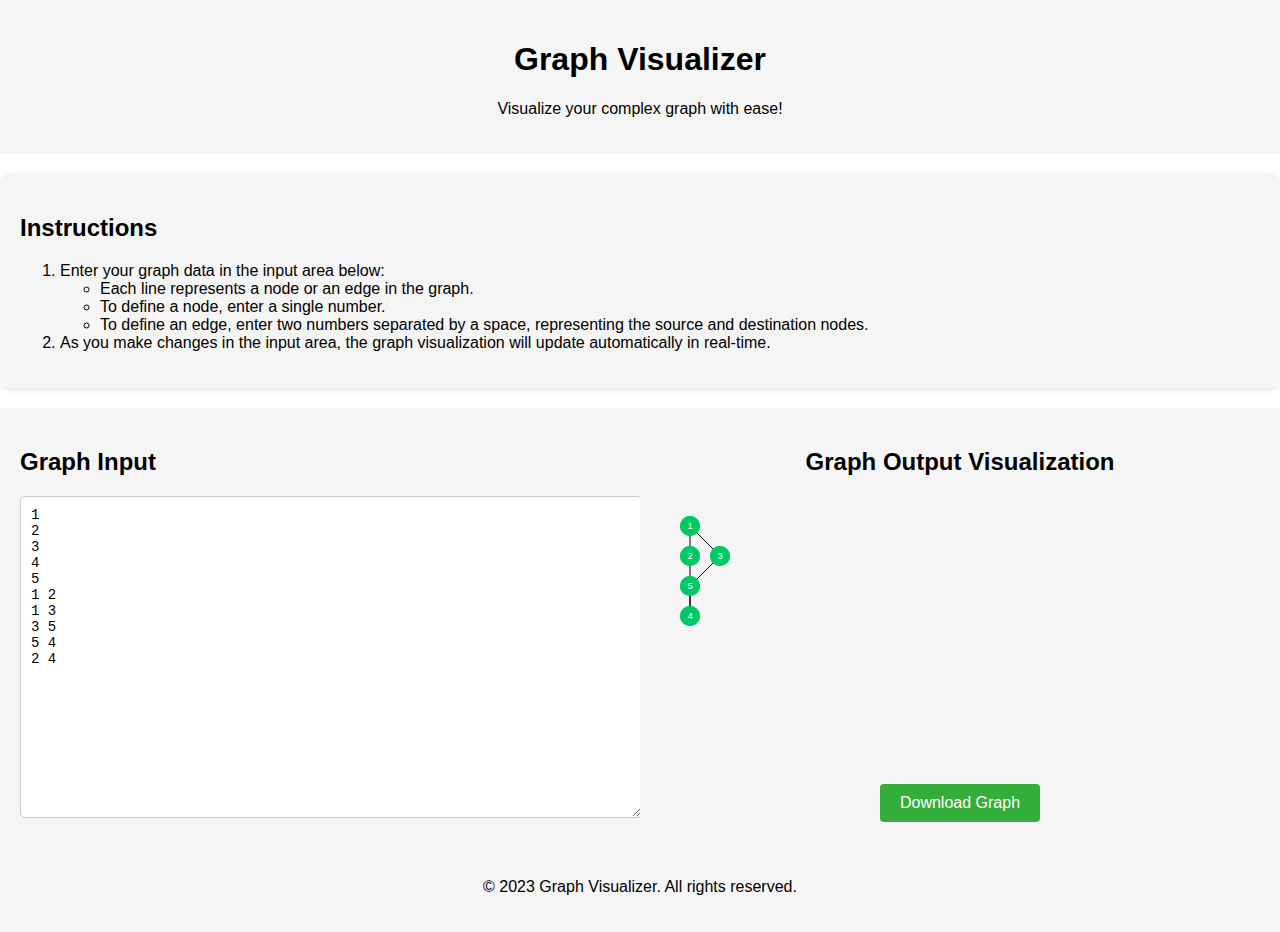
<file: index.html>
<!DOCTYPE html>
<html lang="en">
<head>
    <meta charset="UTF-8">
    <meta http-equiv="X-UA-Compatible" content="IE=edge">
    <meta name="viewport" content="width=device-width, initial-scale=1.0">
    <title>Graph Visualizer</title>
    <script src="https://ajax.googleapis.com/ajax/libs/jquery/3.6.1/jquery.min.js"></script>
    <script src="svgVisuScript.js"></script>
    <link rel="stylesheet" href="style.css">
</head>
<body>
    <div id="header">
        <h1>Graph Visualizer</h1>
        <p>Visualize your complex graph with ease!</p>
    </div>
    <div id="instructions">
        <h2>Instructions</h2>
        <ol>
            <li>Enter your graph data in the input area below:</li>
            <ul>
                <li>Each line represents a node or an edge in the graph.</li>
                <li>To define a node, enter a single number.</li>
                <li>To define an edge, enter two numbers separated by a space, representing the source and destination nodes.</li>
                </pre>
            </ul>
            <li>As you make changes in the input area, the graph visualization will update automatically in real-time.</li>
        </ol>
    </div>
    <div id="container">
        <div id="input-panel">
            <h2>Graph Input</h2>
            <textarea id="input"></textarea>
        </div>
        <div id="output-panel">
            <h2>Graph Output Visualization</h2>
            <div id="svg-container">
                <svg id="graph-svg"></svg>
              </div>
              <button id="download-btn">Download Graph</button>
        </div>
    </div>

    <div id="footer">
        <p>&copy; 2023 Graph Visualizer. All rights reserved.</p>
    </div>
</body>
</html>
</file>
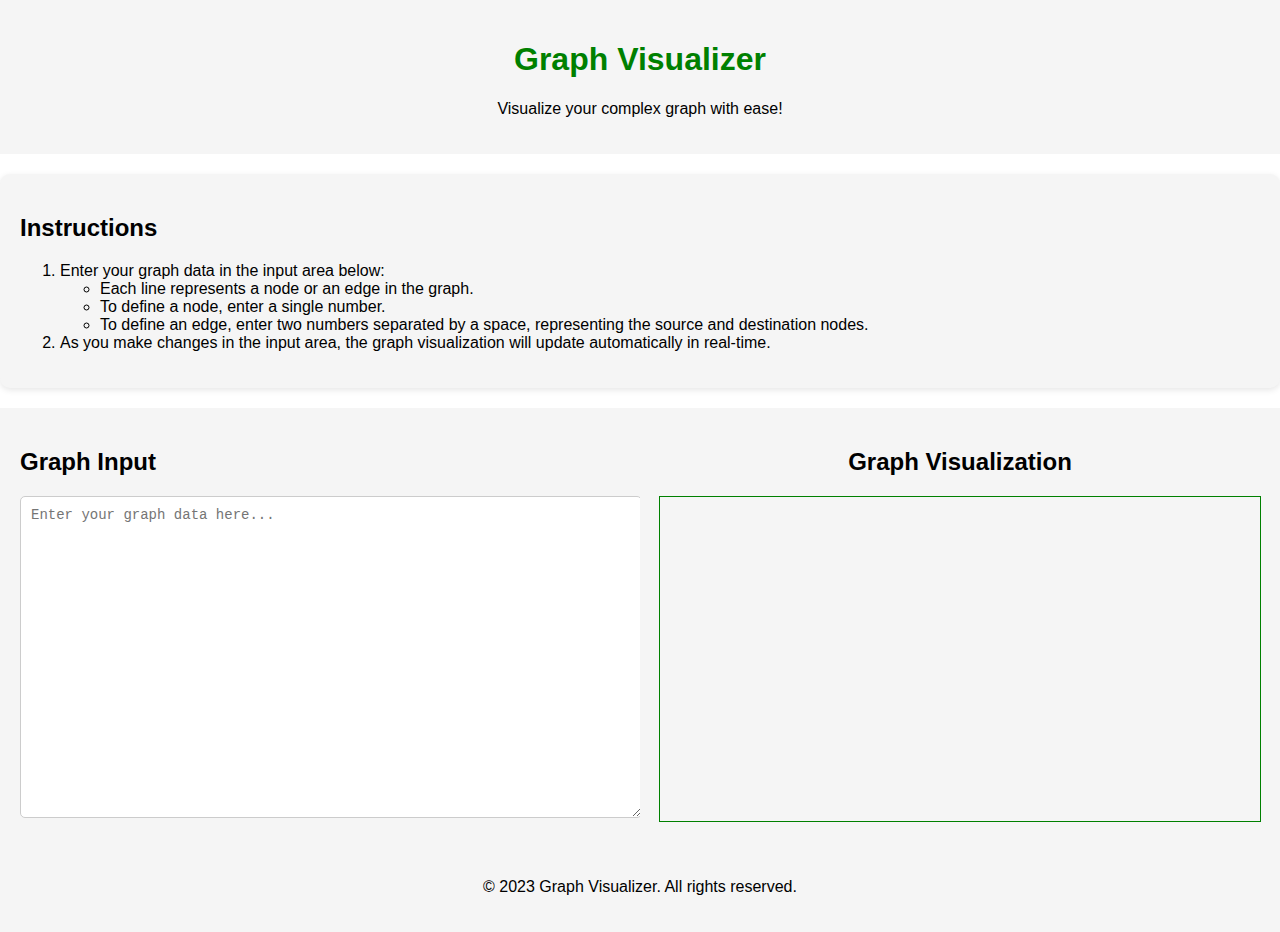
<file: canva-visu/index.html>
<!DOCTYPE html>
<html lang="en">
<head>
    <meta charset="UTF-8">
    <meta http-equiv="X-UA-Compatible" content="IE=edge">
    <meta name="viewport" content="width=device-width, initial-scale=1.0">
    <title>Graph Visualizer</title>
    <script src="https://ajax.googleapis.com/ajax/libs/jquery/3.6.1/jquery.min.js"></script>
    <script src="script.js"></script>
    <link rel="stylesheet" href="style.css">
</head>
<body>
    <div id="header">
        <h1>Graph Visualizer</h1>
        <p>Visualize your complex graph with ease!</p>
    </div>
    <div id="instructions">
        <h2>Instructions</h2>
        <ol>
            <li>Enter your graph data in the input area below:</li>
            <ul>
                <li>Each line represents a node or an edge in the graph.</li>
                <li>To define a node, enter a single number.</li>
                <li>To define an edge, enter two numbers separated by a space, representing the source and destination nodes.</li>
                </pre>
            </ul>
            <li>As you make changes in the input area, the graph visualization will update automatically in real-time.</li>
        </ol>
    </div>
    <div id="container">
        <div id="input-panel">
            <h2>Graph Input</h2>
            <textarea id="input" placeholder="Enter your graph data here..."></textarea>
        </div>
        <div id="output-panel">
            <h2>Graph Visualization</h2>
            <canvas id="circles_canvas"></canvas>
        </div>
    </div>

    <div id="footer">
        <p>&copy; 2023 Graph Visualizer. All rights reserved.</p>
    </div>
</body>
</html>
</file>
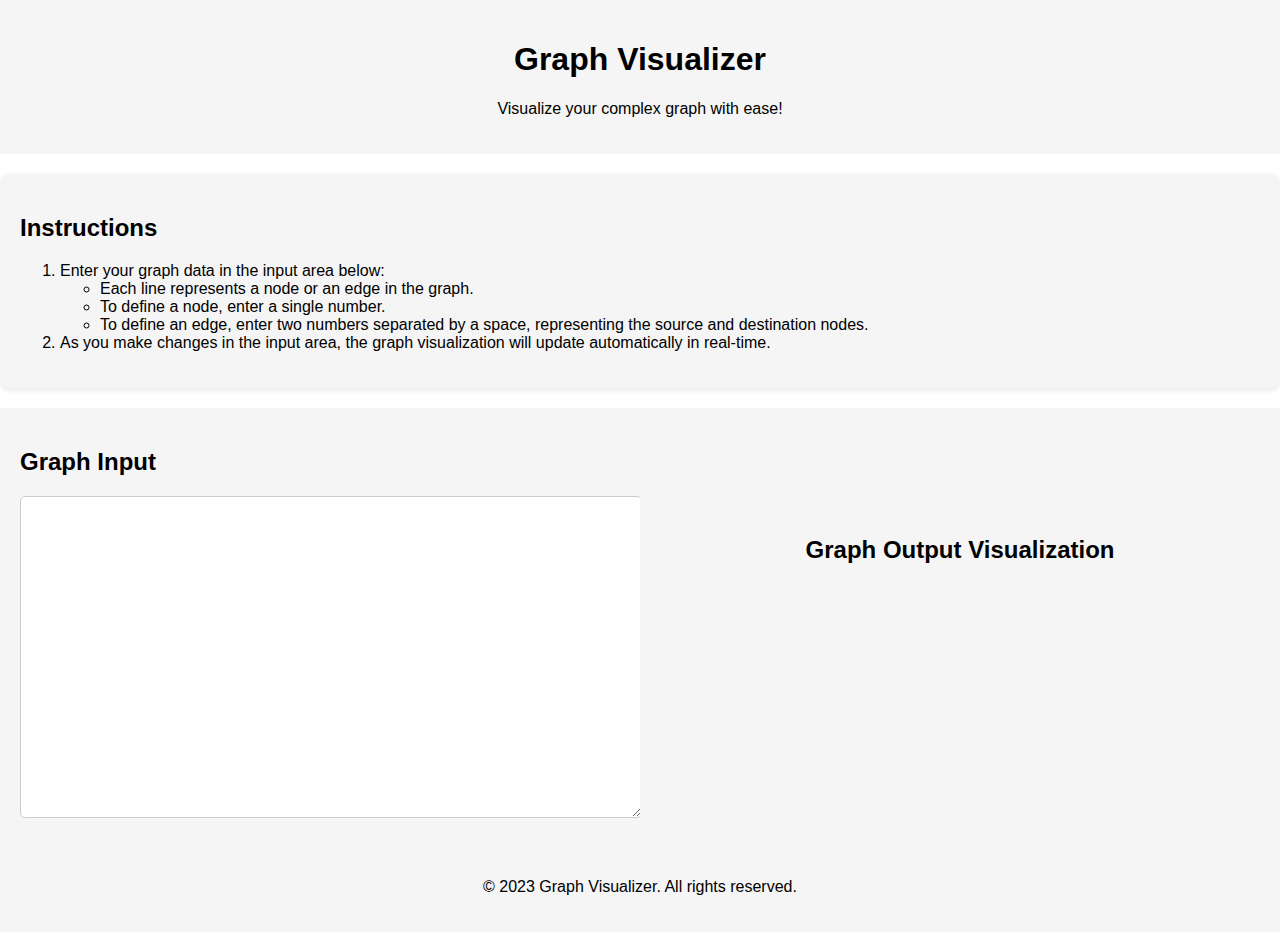
<file: svg-visu/index.html>
<!DOCTYPE html>
<html lang="en">
<head>
    <meta charset="UTF-8">
    <meta http-equiv="X-UA-Compatible" content="IE=edge">
    <meta name="viewport" content="width=device-width, initial-scale=1.0">
    <title>Graph Visualizer</title>
    <script src="https://ajax.googleapis.com/ajax/libs/jquery/3.6.1/jquery.min.js"></script>
    <script src="svgVisuScript.js"></script>
    <link rel="stylesheet" href="style.css">
</head>
<body>
    <div id="header">
        <h1>Graph Visualizer</h1>
        <p>Visualize your complex graph with ease!</p>
    </div>
    <div id="instructions">
        <h2>Instructions</h2>
        <ol>
            <li>Enter your graph data in the input area below:</li>
            <ul>
                <li>Each line represents a node or an edge in the graph.</li>
                <li>To define a node, enter a single number.</li>
                <li>To define an edge, enter two numbers separated by a space, representing the source and destination nodes.</li>
                </pre>
            </ul>
            <li>As you make changes in the input area, the graph visualization will update automatically in real-time.</li>
        </ol>
    </div>
    <div id="container">
        <div id="input-panel">
            <h2>Graph Input</h2>
            <textarea id="input"></textarea>
        </div>
        <div id="output-panel">
            <h2>Graph Output Visualization</h2>
            <svg id="graph-svg"></svg>
        </div>
    </div>

    <div id="footer">
        <p>&copy; 2023 Graph Visualizer. All rights reserved.</p>
    </div>
</body>
</html>
</file>
<file: style.css>
body {
    font-family: Arial, sans-serif;
    margin: 0;
    padding: 0;
}
#header {
    background-color: #f5f5f5;
    padding: 20px;
    text-align: center;
}

#container {
    display: flex;
}

#input-panel {
    flex: 1;
    background-color: #f5f5f5;
    padding: 20px;
    box-sizing: border-box;
}

#input {
    width: 100%;
    min-height: 300px;
    border: 1px solid #ccc;
    border-radius: 5px;
    padding: 10px;
    font-size: 14px;
    resize: vertical;
}

/* #output-panel {
    flex: 1;
    background-color: #f5f5f5;
    padding: 20px;
    box-sizing: border-box;
} */
#output-panel {
    overflow: auto;
    flex: 1;
    display: flex;
    flex-direction: column;
    align-items: center;
    justify-content: center;
    background-color: #f5f5f5;
    padding: 20px;
}

#circles_canvas {
    width: 100%;
    height: 100%;
    max-width: 800px; /* Set a maximum width if needed */
    max-height: 600px; /* Set a maximum height if needed */
    border: 1px solid green;
}

/* #circles_canvas {
    display: block;
    margin: 0 auto;
    border: 1px solid #ccc;
    border-radius: 5px;
} */

#footer {
    background-color: #f5f5f5;
    padding: 20px;
    text-align: center;
}
#instructions {
    /* max-width: 800px; */
    margin: 20px auto;
    padding: 20px;
    background-color: #f5f5f5;
    border-radius: 10px;
    box-shadow: 0 2px 6px rgba(0, 0, 0, 0.1);
}
#submit {
    margin-top: 10px;
}

#graph-svg {
    overflow: auto;
    width: 100%;
    height: 100%;
}
#svg-container {
    overflow: auto;
    width: 100%;
    height: 100%;
  }

  #download-btn {
    display: inline-block;
    padding: 10px 20px;
    background-color: #34ae3a;
    color: white;
    border: none;
    text-align: center;
    text-decoration: none;
    font-size: 16px;
    cursor: pointer;
    border-radius: 4px;
    transition: background-color 0.3s ease;
  }

  #download-btn:hover {
    background-color: #45a049;
  }
</file>
<file: canva-visu/style.css>
body {
    font-family: Arial, sans-serif;
    margin: 0;
    padding: 0;
}
#header {
    background-color: #f5f5f5;
    padding: 20px;
    text-align: center;
}

#container {
    display: flex;
}

#input-panel {
    flex: 1;
    background-color: #f5f5f5;
    padding: 20px;
    box-sizing: border-box;
}

#input {
    width: 100%;
    min-height: 300px;
    border: 1px solid #ccc;
    border-radius: 5px;
    padding: 10px;
    font-size: 14px;
    resize: vertical;
}

/* #output-panel {
    flex: 1;
    background-color: #f5f5f5;
    padding: 20px;
    box-sizing: border-box;
} */
#output-panel {
    flex: 1;
    display: flex;
    flex-direction: column;
    align-items: center;
    justify-content: center;
    background-color: #f5f5f5;
    padding: 20px;
}

#circles_canvas {
    width: 100%;
    height: 100%;
    max-width: 800px; /* Set a maximum width if needed */
    max-height: 600px; /* Set a maximum height if needed */
    border: 1px solid green;
}

/* #circles_canvas {
    display: block;
    margin: 0 auto;
    border: 1px solid #ccc;
    border-radius: 5px;
} */

#footer {
    background-color: #f5f5f5;
    padding: 20px;
    text-align: center;
}
#instructions {
    /* max-width: 800px; */
    margin: 20px auto;
    padding: 20px;
    background-color: #f5f5f5;
    border-radius: 10px;
    box-shadow: 0 2px 6px rgba(0, 0, 0, 0.1);
}
</file>
<file: svg-visu/style.css>
body {
    font-family: Arial, sans-serif;
    margin: 0;
    padding: 0;
}
#header {
    background-color: #f5f5f5;
    padding: 20px;
    text-align: center;
}

#container {
    display: flex;
}

#input-panel {
    flex: 1;
    background-color: #f5f5f5;
    padding: 20px;
    box-sizing: border-box;
}

#input {
    width: 100%;
    min-height: 300px;
    border: 1px solid #ccc;
    border-radius: 5px;
    padding: 10px;
    font-size: 14px;
    resize: vertical;
}

/* #output-panel {
    flex: 1;
    background-color: #f5f5f5;
    padding: 20px;
    box-sizing: border-box;
} */
#output-panel {
    flex: 1;
    display: flex;
    flex-direction: column;
    align-items: center;
    justify-content: center;
    background-color: #f5f5f5;
    padding: 20px;
}

#circles_canvas {
    width: 100%;
    height: 100%;
    max-width: 800px; /* Set a maximum width if needed */
    max-height: 600px; /* Set a maximum height if needed */
    border: 1px solid green;
}

/* #circles_canvas {
    display: block;
    margin: 0 auto;
    border: 1px solid #ccc;
    border-radius: 5px;
} */

#footer {
    background-color: #f5f5f5;
    padding: 20px;
    text-align: center;
}
#instructions {
    /* max-width: 800px; */
    margin: 20px auto;
    padding: 20px;
    background-color: #f5f5f5;
    border-radius: 10px;
    box-shadow: 0 2px 6px rgba(0, 0, 0, 0.1);
}
#submit {
    margin-top: 10px;
}
</file>
